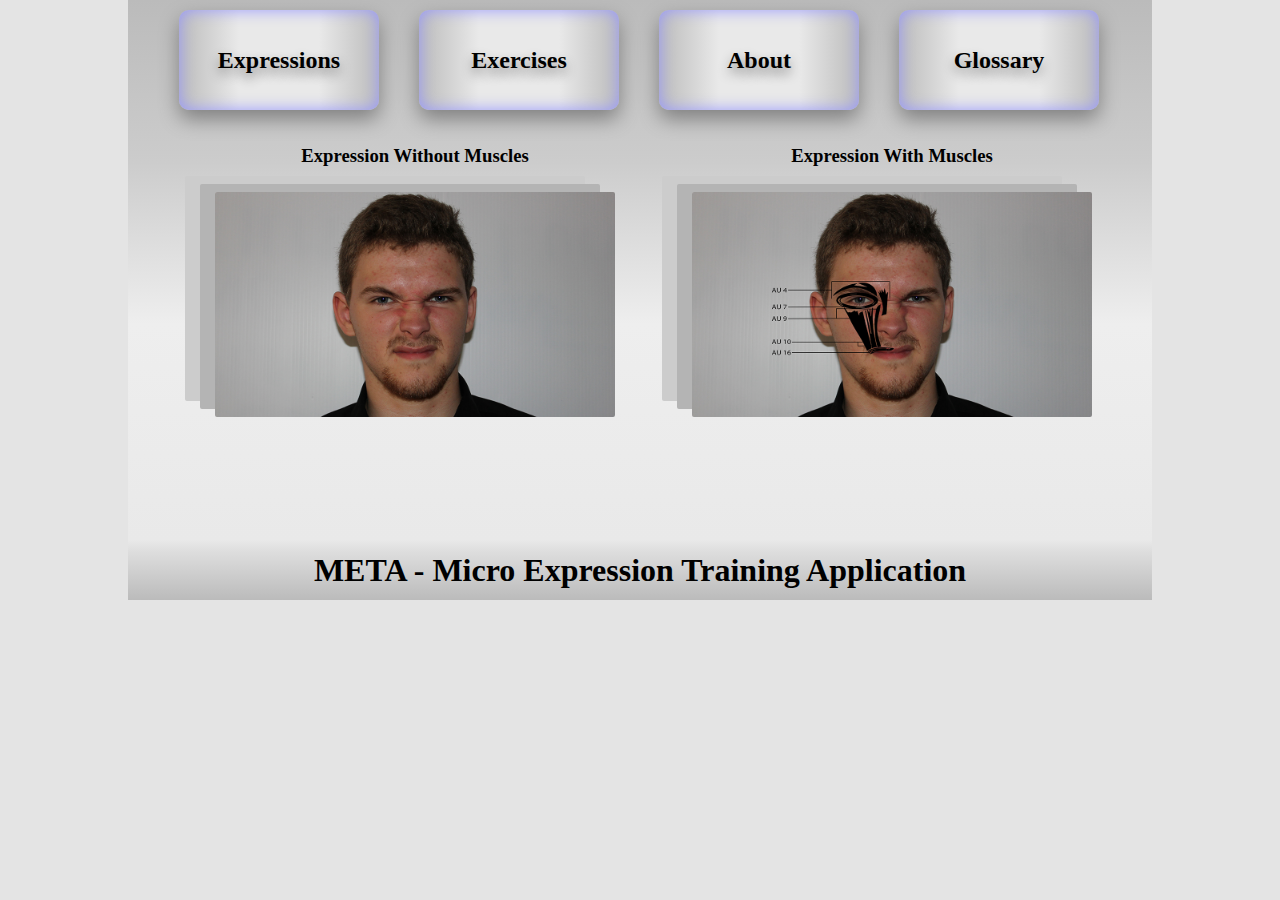
<file: index.html>
<!DOCTYPE html>
<html lang="en">
	<head>
		<meta charset="utf-8">
		<meta name="viewport"
			content="width=device-width,
			initial-scale=1.0,
			minimum-scale=1.0,
			maximum-scale=1.0,
			user-scalable=no">
		<link href="favicon.png" rel="icon" type="image/x-icon">
		<link rel="stylesheet" href="css/app.css">
		<title>
			META - Micro Expression Training Application
		</title>
	</head>
	<body onload=ExpRanSlide()>
		<div id="titleContent">
			<nav>
				<ul>
					<a href="expressions.html">
						<li><h2> Expressions </h2></li>
					</a>
					<a href="exercises.html">
						<li><h2> Exercises </h2></li>
					</a>
					<a href="about.html">
						<li><h2> About </h2></li>
					</a>
					<a href="glossary.html">
						<li><h2> Glossary </h2></li>
					</a>
				</ul>
			</nav>
			<div id="titleScreens">
				<ul>
					<li>
						<h3> Expression Without Muscles </h3>
						<img alt="Picture without Muscles" id="ExpWOM" />
					</li>
					<li>
						<h3> Expression With Muscles </h3>
						<img alt="Picture with Muscles" id="ExpWM" />
					</li>
				</ul>
				<script>
					// Javascript for Expression Slideshow
					function ExpRanSlide() {
						var emotion = ["happiness", "sadness", "anger", "disgust", "fear", "surprise"],
							expression = emotion[Math.floor(Math.random()*6)%6],
							person = Math.floor(Math.random()*1)%1;
						
						document.getElementById('ExpWOM').src="imgs/"+expression+person+".jpg";
						document.getElementById('ExpWM').src="imgs/"+expression+person+"-m.jpg";
					}
					
					setInterval(function() {ExpRanSlide()}, 4500);
				</script>
			</div>
		</div>
		<footer>
			<h1> META - Micro Expression Training Application </h1>
		</footer>
	</body>
</html>
</file>
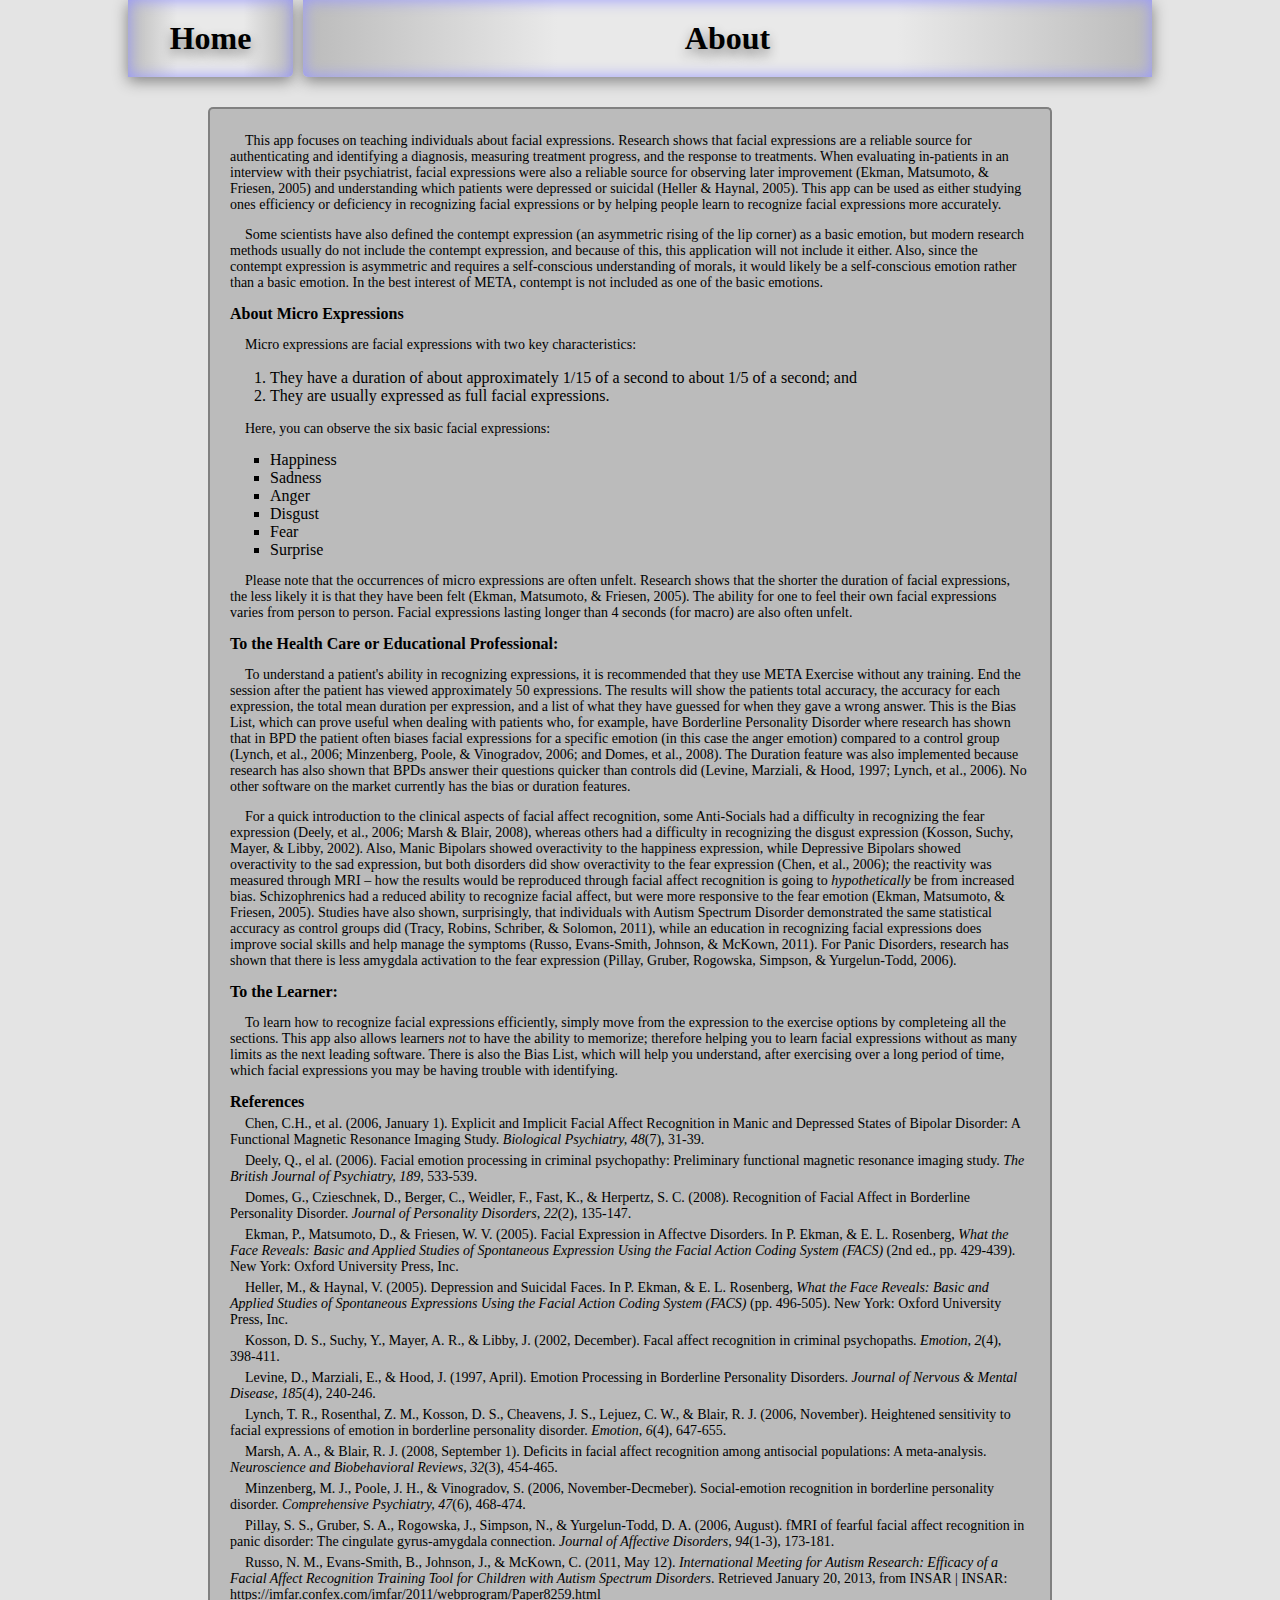
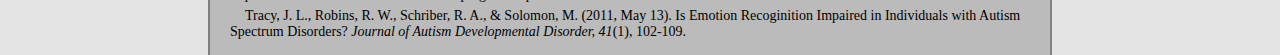
<file: about.html>
<!DOCTYPE html>
<html lang="en">
	<head>
		<meta charset="utf-8">
		<meta name="viewport"
			content="width=device-width,
			initial-scale=1.0,
			minimum-scale=1.0,
			maximum-scale=1.0,
			user-scalable=no">
		<link href="favicon.png" rel="icon" type="image/x-icon">
		<link rel="stylesheet" href="css/app.css">
		<title>
			META - Micro Expression Training Application
		</title>
	</head>
	<body>
		<a href="index.html">
			<div id="home">
				<h1> Home </h1>
			</div>
		</a>
		<div id="header">
			<h1> About </h1>
		</div>
		<div id="textField">			
			<p>
				This app focuses on teaching individuals about facial expressions.
				Research shows that facial expressions are a reliable source for authenticating and identifying a diagnosis, measuring treatment progress, and the response to treatments.
				When evaluating in-patients in an interview with their psychiatrist, facial expressions were also a reliable source for observing later improvement (Ekman, Matsumoto, & Friesen, 2005) and understanding which patients were depressed or suicidal (Heller & Haynal, 2005).
				This app can be used as either studying ones efficiency or deficiency in recognizing facial expressions or by helping people learn to recognize facial expressions more accurately.
			</p>
			<p>
                Some scientists have also defined the contempt expression (an asymmetric rising of the lip corner) as a basic emotion, but modern research methods usually do not include the contempt expression, and because of this, this application will not include it either.
                Also, since the contempt expression is asymmetric and requires a self-conscious understanding of morals, it would likely be a self-conscious emotion rather than a basic emotion.
                In the best interest of META, contempt is not included as one of the basic emotions.
            </p>
			<h4> About Micro Expressions </h4>
			<p>
				Micro expressions are facial expressions with two key characteristics:
            </p>
			<ol>
				<li>
					They have a duration of about approximately 1/15 of a second to about 1/5 of a second; and
				</li>
				<li>
					They are usually expressed as full facial expressions.
				</li>
			</ol>
            <p>
                Here, you can observe the six basic facial expressions:
            </p>
			<ul>
				<li>Happiness</li>
				<li>Sadness</li>
				<li>Anger</li>
				<li>Disgust</li>
				<li>Fear</li>
				<li>Surprise</li>
			</ul>
			<p>
				Please note that the occurrences of micro expressions are often unfelt.
				Research shows that the shorter the duration of facial expressions, the less likely it is that they have been felt (Ekman, Matsumoto, & Friesen, 2005).
				The ability for one to feel their own facial expressions varies from person to person.
				Facial expressions lasting longer than 4 seconds (for macro) are also often unfelt.
			</p>
			<h4> To the Health Care or Educational Professional: </h4>
			<p>
				To understand a patient's ability in recognizing expressions, it is recommended that they use META Exercise without any training.
				End the session after the patient has viewed approximately 50 expressions.
				The results will show the patients total accuracy, the accuracy for each expression, the total mean duration per expression, and a list of what they have guessed for when they gave a wrong answer.
				This is the Bias List, which can prove useful when dealing with patients who, for example, have Borderline Personality Disorder where research has shown that in BPD the patient often biases facial expressions for a specific emotion (in this case the anger emotion) compared to a control group (Lynch, et al., 2006; Minzenberg, Poole, & Vinogradov, 2006; and Domes, et al., 2008).
				The Duration feature was also implemented because research has also shown that BPDs answer their questions quicker than controls did (Levine, Marziali, & Hood, 1997; Lynch, et al., 2006).
				No other software on the market currently has the bias or duration features.
			</p>
			<p>
			    For a quick introduction to the clinical aspects of facial affect recognition, some Anti-Socials had a difficulty in recognizing the fear expression (Deely, et al., 2006; Marsh & Blair, 2008), whereas others had a difficulty in recognizing the disgust expression (Kosson, Suchy, Mayer, & Libby, 2002).
			    Also, Manic Bipolars showed overactivity to the happiness expression, while Depressive Bipolars showed overactivity to the sad expression, but both disorders did show overactivity to the fear expression (Chen, et al., 2006); the reactivity was measured through MRI – how the results would be reproduced through facial affect recognition is going to <em> hypothetically </em> be from increased bias.
			    Schizophrenics had a reduced ability to recognize facial affect, but were more responsive to the fear emotion (Ekman, Matsumoto, & Friesen, 2005).
			    Studies have also shown, surprisingly, that individuals with Autism Spectrum Disorder demonstrated the same statistical accuracy as control groups did (Tracy, Robins, Schriber, & Solomon, 2011), while an education in recognizing facial expressions does improve social skills and help manage the symptoms (Russo, Evans-Smith, Johnson, & McKown, 2011).
			    For Panic Disorders, research has shown that there is less amygdala activation to the fear expression (Pillay, Gruber, Rogowska, Simpson, & Yurgelun-Todd, 2006).
			</p>
			<h4>
				To the Learner:
			</h4>
			<p>
				To learn how to recognize facial expressions efficiently, simply move from the expression to the exercise options by completeing all the sections.
<!--				Completing the Qualitative Expression Section is all that is needed; the Quantitative Expression Section is more focused on educating Mental Health professionals in Facial Affect Recognition.-->
				This app also allows learners <em> not </em> to have the ability to memorize; therefore helping you to learn facial expressions without as many limits as the next leading software.
				There is also the Bias List, which will help you understand, after exercising over a long period of time, which facial expressions you may be having trouble with identifying.
			</p>
			<h4>
				References
			</h4>
			<div id="references">
			<p>
				Chen, C.H., et al. (2006, January 1). Explicit and Implicit Facial Affect Recognition in Manic and Depressed States of Bipolar Disorder: A Functional Magnetic Resonance Imaging Study. <em>Biological Psychiatry, 48</em>(7), 31-39.
            </p>
            <p>
                Deely, Q., el al. (2006). Facial emotion processing in criminal psychopathy: Preliminary functional magnetic resonance imaging study. <em>The British Journal of Psychiatry, 189,</em> 533-539.
            </p>
            <p>
                Domes, G., Czieschnek, D., Berger, C., Weidler, F., Fast, K., & Herpertz, S. C. (2008). Recognition of Facial Affect in Borderline Personality Disorder. <em>Journal of Personality Disorders, 22</em>(2), 135-147.
            </p>
            <p>
                Ekman, P., Matsumoto, D., & Friesen, W. V. (2005). Facial Expression in Affectve Disorders. In P. Ekman, & E. L. Rosenberg, <em>What the Face Reveals: Basic and Applied Studies of Spontaneous Expression Using the Facial Action Coding System (FACS)</em> (2nd ed., pp. 429-439). New York: Oxford University Press, Inc.
            </p>
            <p>
                Heller, M., & Haynal, V. (2005). Depression and Suicidal Faces. In P. Ekman, & E. L. Rosenberg, <em>What the Face Reveals: Basic and Applied Studies of Spontaneous Expressions Using the Facial Action Coding System (FACS)</em> (pp. 496-505). New York: Oxford University Press, Inc.
            </p>
            <p>
                Kosson, D. S., Suchy, Y., Mayer, A. R., & Libby, J. (2002, December). Facal affect recognition in criminal psychopaths. <em>Emotion, 2</em>(4), 398-411.
            </p>
            <p>
                Levine, D., Marziali, E., & Hood, J. (1997, April). Emotion Processing in Borderline Personality Disorders. <em>Journal of Nervous & Mental Disease, 185</em>(4), 240-246.
            </p>
            <p>
                Lynch, T. R., Rosenthal, Z. M., Kosson, D. S., Cheavens, J. S., Lejuez, C. W., & Blair, R. J. (2006, November). Heightened sensitivity to facial expressions of emotion in borderline personality disorder. <em>Emotion, 6</em>(4), 647-655.
            </p>
            <p>
                Marsh, A. A., & Blair, R. J. (2008, September 1). Deficits in facial affect recognition among antisocial populations: A meta-analysis. <em>Neuroscience and Biobehavioral Reviews, 32</em>(3), 454-465.
            </p>
            <p>
                Minzenberg, M. J., Poole, J. H., & Vinogradov, S. (2006, November-Decmeber). Social-emotion recognition in borderline personality disorder. <em>Comprehensive Psychiatry, 47</em>(6), 468-474.
            </p>
            <p>
                Pillay, S. S., Gruber, S. A., Rogowska, J., Simpson, N., & Yurgelun-Todd, D. A. (2006, August). fMRI of fearful facial affect recognition in panic disorder: The cingulate gyrus-amygdala connection. <em>Journal of Affective Disorders, 94</em>(1-3), 173-181.
            </p>
            <p>
                Russo, N. M., Evans-Smith, B., Johnson, J., & McKown, C. (2011, May 12). <em>International Meeting for Autism Research: Efficacy of a Facial Affect Recognition Training Tool for Children with Autism Spectrum Disorders</em>. Retrieved January 20, 2013, from INSAR | INSAR: https://imfar.confex.com/imfar/2011/webprogram/Paper8259.html
            </p>
            <p>
                Tracy, J. L., Robins, R. W., Schriber, R. A., & Solomon, M. (2011, May 13). Is Emotion Recoginition Impaired in Individuals with Autism Spectrum Disorders? <em>Journal of Autism Developmental Disorder, 41</em>(1), 102-109.
            </p>
			</div>
		</div>
	</body>
</html>
</file>
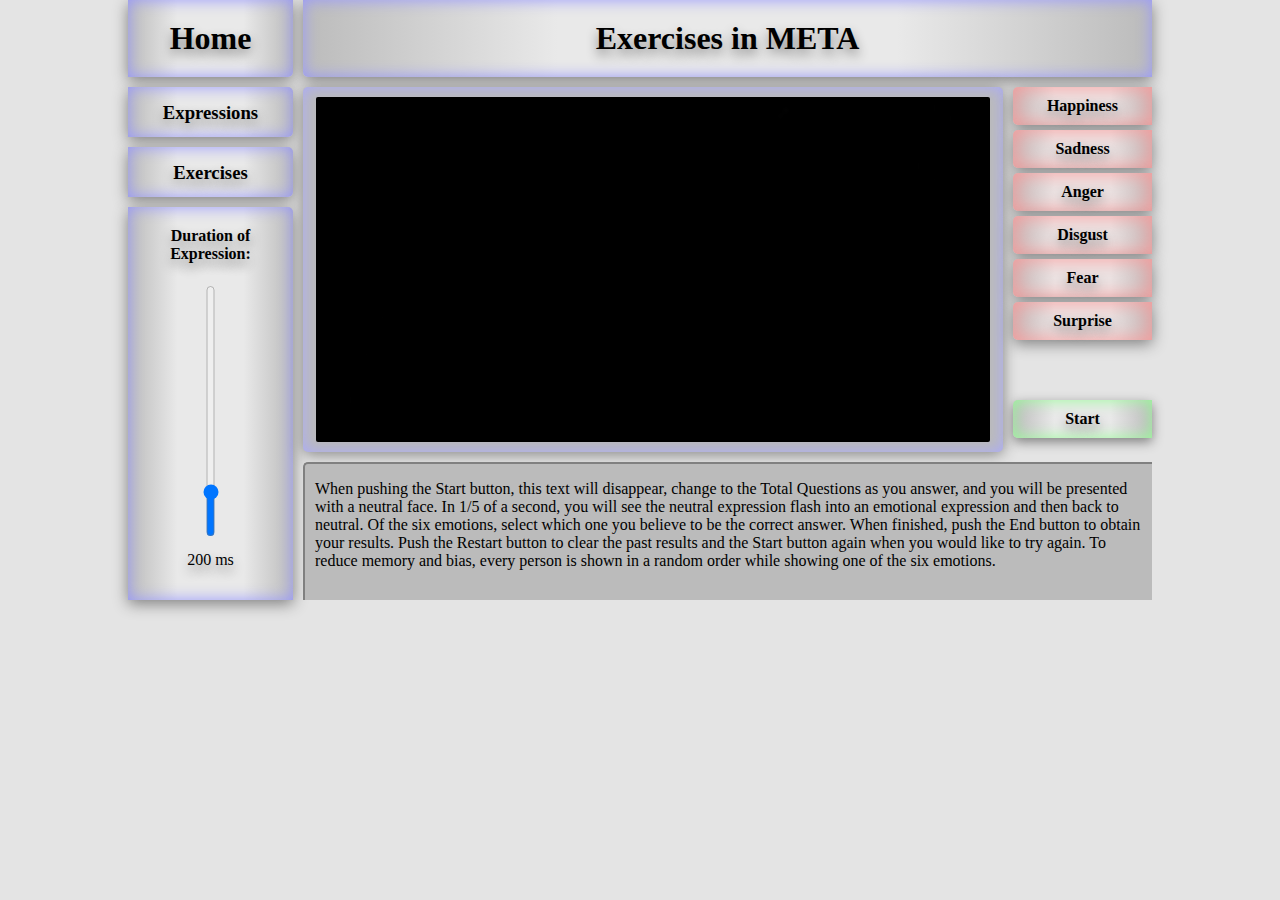
<file: exercises.html>
<!DOCTYPE html>
<html lang="en">
	<head>
		<meta charset="utf-8">
		<meta name="viewport"
			content="width=device-width,
			initial-scale=1.0,
			minimum-scale=1.0,
			maximum-scale=1.0,
			user-scalable=no">
		<link href="favicon.png" rel="icon" type="image/x-icon">
		<link rel="stylesheet" href="css/app.css" />
		<title>
			META - Micro Expression Training Application
		</title>
	</head>
	<body>
		<a href="index.html">
			<div id="home">
				<h1> Home </h1>
			</div>
		</a>
		<div id="header">
			<h1> Exercises in META </h1>
		</div>
		<ul id="sideButtons">
			<a href="expressions.html">
				<li class="head">
					<h3> Expressions </h3>
				</li>
			</a>
			<a href="exercises.html">
				<li class="head">
					<h3> Exercises </h3>
				</li>
			</a>
			<a id="durationOption">
				<li>
					<h4>
						Duration of Expression:
					</h4>
					<dl>
						<dd>
							<input type="range" min="50" max="1000" id="r" name="r" value="200">
						</dd>
						<dt id="durationView"> 200 ms </dt>
					</dl>
				</li>
			</a>
			<script>
					var durationOutput,
						timeCount = 200,
						r;
					
					function supportsRange() {
						var i = document.createElement('input');
						i.setAttribute('type', 'range');
						
						return i.type === 'range';
					}
					
					if ( supportsRange ) {
						r = document.querySelector('#r');
						
						document.body.addEventListener('change', function() {
							// This if statement is here to make sure that once the duration has been selected, it stays selected and cannot be edited there after.
							if (push == 0) {
								document.getElementById('durationView').innerHTML=r.value + " ms";
								timeCount = r.value;
							}
						}, false);
					}
			</script>
		</ul>
		<div id="content">
			<div id="display">
				<img src="imgs/black.jpg" id="screen" width="#" height="345">
			</div>
			<div id="answers" class="start">
				<ul>
					<li onclick="inputHap()">
						<h4> Happiness </h4>
					</li>
					<li onclick="inputSad()">
						<h4> Sadness </h4>
					</li>
					<li onclick="inputAng()">
						<h4> Anger </h4>
					</li>
					<li onclick="inputDis()">
						<h4> Disgust </h4>
					</li>
					<li onclick="inputFea()">
						<h4> Fear </h4>
					</li>
					<li onclick="inputSur()">
						<h4> Surprise </h4>
					</li>
				</ul>
			</div>
			<div id="submit" onclick="startMetaExer();">
				<h4 id="metaExerStartButton"> Start </h4>
			</div>
			<div id="writing">
				<p id="resultWriting">
					When pushing the Start button, this text will disappear, change to the Total Questions as you answer, and you will be presented with a neutral face.
					In 1/5 of a second, you will see the neutral expression flash into an emotional expression and then back to neutral.
					Of the six emotions, select which one you believe to be the correct answer.
					When finished, push the End button to obtain your results.
					Push the Restart button to clear the past results and the Start button again when you would like to try again.
					To reduce memory and bias, every person is shown in a random order while showing one of the six emotions.
				</p>
			</div>
		</div>
		<script>
			// Amount of People in project
			var amountOfPeople = 1;
			
			// Declaration of emotions
			var happiness = 0,
				anger = 0,
				sadness = 0,
				disgust = 0,
				fear = 0,
				surprise = 0;
	
			// The multiPushBug is used to make sure that a user can't score multiple times when they push a button several times in a row.
			var multiPushBug = 0;
	
			var inputHappiness = 0,
				inputSadness = 0,
				inputAnger = 0,
				inputDisgust = 0,
				inputFear = 0,
				inputsurprise = 0;
	
			var errorHappinessBySadness = 0,
				errorHappinessByAnger = 0,
				errorHappinessByDisgust = 0,
				errorHappinessByFear = 0,
				errorHappinessBySurprise = 0;
	
			var errorSadnessByHappiness = 0,
				errorSadnessByAnger = 0,
				errorSadnessByDisgust = 0,
				errorSadnessByFear = 0,
				errorSadnessBySurprise = 0;
	
			var errorAngerByHappiness = 0,
				errorAngerBySadness = 0,
				errorAngerByDisgust = 0,
				errorAngerByFear = 0,
				errorAngerBySurprise = 0;
	
			var errorDisgustByHappiness = 0,
				errorDisgustBySadness = 0,
				errorDisgustByAnger = 0,
				errorDisgustByFear = 0,
				errorDisgustBySurprise = 0;
	
			var errorFearByHappiness = 0,
				errorFearBySadness = 0,
				errorFearByAnger = 0,
				errorFearByDisgust = 0,
				errorFearBySurprise = 0;
	
			var errorSurpriseByHappiness = 0,
				errorSurpriseBySadness = 0,
				errorSurpriseByAnger = 0,
				errorSurpriseByDisgust = 0,
				errorSurpriseByFear = 0;
	
			var answerHappiness = 0,
				answerSadness = 0,
				answerAnger = 0,
				answerDisgust = 0,
				answerFear = 0,
				answerSurprise = 0;
	
			var correctEmotionAnswer = 0,
				correctHappiness = 0,
				correctSadness = 0,
				correctAnger = 0,
				correctDisgust = 0,
				correctFear = 0,
				correctSurprise = 0,
				correctAnswer = 0;

			var totalCorrectAnswers = 0,
				totalQuestions = 0;

			var result;
	
			var push = 0,
				wait = 0,
				waitStart = 0,
				restartPage = 0;
	
			var time = 0,
				startTime = 0,
				endTime = 0;
	
			function startTimer() {
	    		startTime = new Date().getTime();
			};
	
			function endTimer() {
	    		endTime = new Date().getTime();
	    		time = endTime - startTime;
			};
	
			function startMetaExer() {
				var screen=document.getElementById('screen'),
					start=document.getElementById('metaExerStartButton');
				
				if (waitStart == 0) {
					// waitStart is used to indicate when the first push of the start button has occured.
					waitStart++;
					if (push == 0) {
						if (restartPage == 1) {
							location.reload();
						} else {
							start.innerHTML="End";
							document.getElementById("resultWriting").className+="center";
							document.getElementById("resultWriting").innerHTML="Total Questions Answered: " + totalQuestions;
							
							document.getElementById('answers').className += "began";
							
							getNeuExpression();
							setTimeout("getExpression()", 1500);
							
							push++;
							startTimer();
						};
					} else {
						start.innerHTML="Restart";
						screen.src="imgs/black.jpg";
						
						document.getElementById('answers').className = "start";
						
						push = 0;
						restartPage = 0;
						waitStart = 0;
						
						endTimer();
						
						result();
					};
				};
			};
			
			function nextMetaExer() {
				if (wait == 0) {
					wait++;
					if (push == 0) {
						document.getElementById('screen').src="imgs/black.jpg";
					} else {
						getNeuExpression();
						setTimeout("getExpression()", 1500);
						document.getElementById("resultWriting").innerHTML="Total Questions Answered: " + totalQuestions;
					};
				};
			};
	
			var person = 0;
	
			var timeCounterStart = 0,
				timeCounterEnd = 0;
	
			function getExpressionModel(emotion, personNum) {
				document.getElementById('screen').src="imgs/"+emotion+personNum+".jpg";
				setTimeout("getNeuExpressionPerson("+personNum+")", timeCount);
			}
			
			function getExpression() {
				var n = Math.floor(Math.random()*6)%6;
				switch(n) {
					case 0:
						getExpressionModel("happiness", person);
						happiness = 1;
						answerHappiness++;
						break
					case 1:
						getExpressionModel("sadness", person);
						sadness = 1;
						answerSadness++;
						break
					case 2:
						getExpressionModel("anger", person);
						anger = 1;
						answerAnger++;
						break
					case 3:
						getExpressionModel("disgust", person);
						disgust = 1;
						answerDisgust++;
						break
					case 4:
						getExpressionModel("fear", person);
						fear = 1;
						answerFear++;
						break
					case 5:
						getExpressionModel("surprise", person);
						surprise = 1;
						answerSurprise++;
						break
				};
				setTimeout(null, 150);
				wait = 0;
				waitStart = 0;
				multiPushBug = 0;
			}
	
			function getNeuExpression() {
				person = Math.floor(Math.random()*amountOfPeople)%amountOfPeople;
				getNeuExpressionPerson(person);
			};
			
			function getNeuExpressionPerson(person) {
				document.getElementById('screen').src="imgs/neutral"+person+".jpg";
				timeCounterStart = new Date().getTime();
			}
			
	function errorEmotionEval() {
		if (happiness == 1) {
			if (inputSadness == 1) {
				errorHappinessBySadness++;
				inputSadness = 0;
			} else if (inputAnger == 1) {
				errorHappinessByAnger++;
				inputAnger = 0;
			} else if (inputDisgust == 1) {
				errorHappinessByDisgust++;
				inputDisgust = 0;
			} else if (inputFear == 1) {
				errorHappinessByFear++;
				inputFear = 0;
			} else if (inputSurprise == 1) {
				errorHappinessBySurprise++;
				inputSurprise = 0;
			};
		} else if (sadness == 1) {
			if (inputHappiness == 1) {
				errorSadnessByHappiness++;
				inputHappiness = 0;
			} else if (inputAnger == 1) {
				errorSadnessByAnger++;
				inputAnger = 0;
			} else if (inputDisgust == 1) {
				errorSadnessByDisgust++;
				inputDisgust = 0;
			} else if (inputFear == 1) {
				errorSadnessByFear++;
				inputFear = 0;
			} else if (inputSurprise == 1) {
				errorSadnessBySurprise++;
				inputSurprise = 0;
			};
		} else if (anger == 1) {
			if (inputHappiness == 1) {
				errorAngerByHappiness++;
				inputHappiness = 0;
			} else if (inputSadness == 1) {
				errorAngerBySadness++;
				inputSadness = 0;
			} else if (inputDisgust == 1) {
				errorAngerByDisgust++;
				inputDisgust = 0;
			} else if (inputFear == 1) {
				errorAngerByFear++;
				inputFear = 0;
			} else if (inputSurprise == 1) {
				errorAngerBySurprise++;
				inputSurprise = 0;
			};
		} else if (disgust == 1) {
			if (inputHappiness == 1) {
				errorDisgustByHappiness++;
				inputHappiness = 0;
			} else if (inputSadness == 1) {
				errorDisgustBySadness++;
				inputSadness = 0;
			} else if (inputAnger == 1) {
				errorDisgustByAnger++;
				inputAnger = 0;
			} else if (inputFear == 1) {
				errorDisgustByFear++;
				inputFear = 0;
			} else if (inputSurprise == 1) {
				errorDisgustBySurprise++;
				inputSurprise = 0;
			};
		} else if (fear == 1) {
			if (inputHappiness == 1) {
				errorFearByHappiness++;
				inputHappiness = 0;
			} else if (inputSadness == 1) {
				errorFearBySadness++;
				inputSadness = 0;
			} else if (inputAnger == 1) {
				errorFearByAnger++;
				inputAnger = 0;
			} else if (inputDisgust == 1) {
				errorFearByDisgust++;
				inputDisgust = 0;
			} else if (inputSurprise == 1) {
				errorFearBySurprise++;
				inputSurprise = 0;
			};
		} else if (surprise == 1) {
			if (inputHappiness == 1) {
				errorSurpriseByHappiness++;
				inputHappiness = 0;
			} else if (inputSadness == 1) {
				errorSurpriseBySadness++;
				inputSadness = 0;
			} else if (inputAnger == 1) {
				errorSurpriseByAnger++;
				inputAnger = 0;
			} else if (inputDisgust == 1) {
				errorSurpriseByDisgust++;
				inputDisgust = 0;
			} else if (inputFear == 1) {
				errorSurpriseByFear++;
				inputFear = 0;
			};
		};
	};
	
	function inputHap() {
		if (multiPushBug == 0) {
			if (push == 1) {
				inputHappiness = 1;
				multiPushBug = 1;
				if (happiness == 1) {
					correctHappiness++;
					totalCorrectAnswers++;
					totalQuestions++;
					happiness = 0;
					inputHappiness = 0;
					nextMetaExer();
				} else {
					totalQuestions++;
					errorEmotionEval();
					happiness = 0;
					sadness = 0;
					fear = 0;
					surprise = 0;
					anger = 0;
					disgust = 0;
					nextMetaExer();
				};
			};
		};
	};
	
	function inputAng() {
		if (multiPushBug == 0) {
			if (push == 1) {
				inputAnger = 1;
				multiPushBug = 1;
				if (anger == 1) {
					correctAnger++;
					totalCorrectAnswers++;
					totalQuestions++;
					anger = 0;
					inputAnger = 0;
					nextMetaExer();
				} else {
					totalQuestions++;
					errorEmotionEval()
					happiness = 0;
					sadness = 0;
					fear = 0;
					surprise = 0;
					anger = 0;
					disgust = 0;
					nextMetaExer();
				};
			};
		};
	};
	
	function inputSad() {
		if (multiPushBug == 0) {
			if (push == 1) {
				inputSadness = 1;
				multiPushBug = 1;
				if (sadness == 1) {
					correctSadness++;
					totalCorrectAnswers++;
					totalQuestions++;
					sadness = 0;
					inputSadness = 0;
					nextMetaExer()
				} else {
					totalQuestions++;
					errorEmotionEval();
					happiness = 0;
					sadness = 0;
					fear = 0;
					surprise = 0;
					anger = 0;
					disgust = 0;
					nextMetaExer();
				};
			};
		};
	};
	
	function inputDis() {
		if (multiPushBug == 0) {
			if (push == 1) {
				inputDisgust = 1;
				multiPushBug = 1;
				if (disgust == 1) {
					correctDisgust++;
					totalCorrectAnswers++;
					totalQuestions++;
					disgust = 0;
					inputDisgust = 0;
					nextMetaExer();
				} else {
					totalQuestions++;
					errorEmotionEval();
					disgust = 0;
					anger = 0;
					happiness = 0;
					sadness = 0;
					fear = 0;
					surprise = 0;
					nextMetaExer();
				};
			};
		};
	};
	
	function inputFea() {
		if (multiPushBug == 0) {
			if (push == 1) {
				inputFear = 1;
				multiPushBug = 1;
				if (fear == 1) {
					correctFear++;
					totalCorrectAnswers++;
					totalQuestions++;
					fear = 0;
					inputFear = 0;
					nextMetaExer();
				} else {
					totalQuestions++;
					errorEmotionEval();
					happiness = 0;
					sadness = 0;
					anger = 0;
					disgust = 0;
					fear = 0;
					surprise = 0;
					nextMetaExer();
				};
			};
		};
	};
	
	function inputSur() {
		if (multiPushBug == 0) {
			if (push == 1) {
				inputSurprise = 1;
				multiPushBug = 1;
				if (surprise == 1) {
					correctSurprise++;
					totalCorrectAnswers++;
					totalQuestions++;
					surprise = 0;
					inputSurprise = 0;
					nextMetaExer();
				} else {
					totalQuestions++;
					errorEmotionEval();
					surprise = 0;
					fear = 0;
					anger = 0;
					disgust = 0;
					happiness = 0;
					sadness = 0;
					nextMetaExer();
				};
			};
		};
	};
	
			function result() {
				var totalHappiness = correctHappiness + " / " + ( answerHappiness - happiness ),
				totalSadness = correctSadness + " / " + ( answerSadness - sadness ),
				totalFear = correctFear + " / " + ( answerFear - fear ),
				totalSurprise = correctSurprise + " / " + ( answerSurprise - surprise ),
				totalAnger = correctAnger + " / " + ( answerAnger - anger ),
				totalDisgust = correctDisgust + " / " + ( answerDisgust - disgust );
		
			var errorTotalHappiness = errorSadnessByHappiness + errorAngerByHappiness + errorDisgustByHappiness + errorFearByHappiness + errorSurpriseByHappiness,
				errorTotalSadness = errorHappinessBySadness + errorAngerBySadness + errorDisgustBySadness + errorFearBySadness + errorSurpriseBySadness,
				errorTotalDisgust = errorSadnessByDisgust + errorAngerByDisgust + errorHappinessByDisgust + errorFearByDisgust + errorSurpriseByDisgust,
				errorTotalAnger = errorSadnessByAnger + errorHappinessByAnger + errorDisgustByAnger + errorFearByAnger + errorSurpriseByAnger,
				errorTotalFear = errorSadnessByFear + errorAngerByFear + errorDisgustByFear + errorHappinessByFear + errorSurpriseByFear,
				errorTotalSurprise = errorSadnessBySurprise + errorAngerBySurprise + errorDisgustBySurprise + errorFearBySurprise + errorHappinessBySurprise;
		
				if (push == 0) {
					totalCorrectAnswers = correctHappiness + correctSadness + correctDisgust + correctAnger + correctFear + correctSurprise;
					result = totalCorrectAnswers + " / " + totalQuestions;
					var element = document.getElementById('display');
					waitStart = 0;
					var totalMeanTime = ((time - (totalQuestions * 1700)) / totalQuestions);
					//This is to get rid of  an infinity answer when the time is divided by zero
					if (totalQuestions == 0) {
						totalMeanTime = 0;
					};
					restartPage = 1;
					element.innerHTML="<p>" + 
						"<ul><li><span class=resultWidth>Total Accuracy: </span>"
							+ result +
							"<span class=gap>Total Mean Duration: " +
							totalMeanTime + " ms</span>" +
							"<br><span class=resultWidth>Total Biases: </span>" +
							"Happiness: " + errorTotalHappiness +
							"; Sadness: " + errorTotalSadness +
							"; Anger: " + errorTotalAnger +
							"; Disgust: " + errorTotalDisgust +
							"; Fear: " + errorTotalFear +
							"; Surprise: " + errorTotalSurprise +
						"</li>" +
						"<li><span class=resultWidth>Happiness: </span>"
							+ totalHappiness +
							"<br><span class=resultWidth>Biases: </span>" + 
							"Sadness: " + errorHappinessBySadness + 
							"; Anger: " + errorHappinessByAnger +
							"; Disgust: " + errorHappinessByDisgust +
							"; Fear: " + errorHappinessByFear +
							"; Surprise: " + errorHappinessBySurprise +
						"</li>" +
						"<li><span class=resultWidth>Sadness: </span>"
							+ totalSadness +
							"<br><span class=resultWidth>Biases: </span>" +
							"Happiness: " + errorSadnessByHappiness +
							"; Anger: " + errorSadnessByAnger +
							"; Disgust: " + errorSadnessByDisgust +
							"; Fear: " + errorSadnessByFear +
							"; Surprise: " + errorSadnessBySurprise +
						"</li>" +
						"<li> <span class=resultWidth>Anger: </span>"
							+ totalAnger +
							"<br><span class=resultWidth>Biases: </span>" +
							"Happiness: " + errorAngerByHappiness +
							"; Sadness: " + errorAngerBySadness +
							"; Disgust: " + errorAngerByDisgust +
							"; Fear: " + errorAngerByFear +
							"; Surprise: " + errorAngerBySurprise +
						"</li>" +
						"<li> <span class=resultWidth>Disgust: </span>"
							+ totalDisgust +
							"<br><span class=resultWidth>Biases: </span>" +
							"Happiness: " + errorDisgustByHappiness +
							"; Sadness: " + errorDisgustBySadness +
							"; Anger: " + errorDisgustByAnger +
							"; Fear: " + errorDisgustByFear +
							"; Surprise: " + errorDisgustBySurprise +
						"</li>" +
						"<li> <span class=resultWidth>Fear: </span>"
							+ totalFear +
							"<br><span class=resultWidth>Biases:</span>" +
							"Happiness: " + errorFearByHappiness +
							"; Sadness: " + errorFearBySadness +
							"; Anger: " + errorFearByAnger +
							"; Disgust: " + errorFearByDisgust +
							"; Surprise: " + errorFearBySurprise +
						"</li>" +
						"<li> <span class=resultWidth>Surprise: </span>"
							+ totalSurprise +
							"<br> <span class=resultWidth>Biases: </span>" +
							"Happiness: " + errorSurpriseByHappiness +
							"; Sadness: " + errorSurpriseBySadness +
							"; Anger: " + errorSurpriseByAnger +
							"; Disgust: " + errorSurpriseByDisgust +
							"; Fear: " + errorSurpriseByFear +
						"</li></ul>" +
					"</p>";
					
					document.getElementById("resultWriting").innerHTML="Press Restart to clear the results and to go back to the Start page. " +
						"If you were instructed to take this test, please present these results to them so tat they can add them to their records. " +
						"It is recommended that there are at least fifty facial expressions in total to allow the findings to be accurate.";
					document.getElementById("resultWriting").className -= "center";
				};
			};
		</script>
	</body>
</html>
</file>
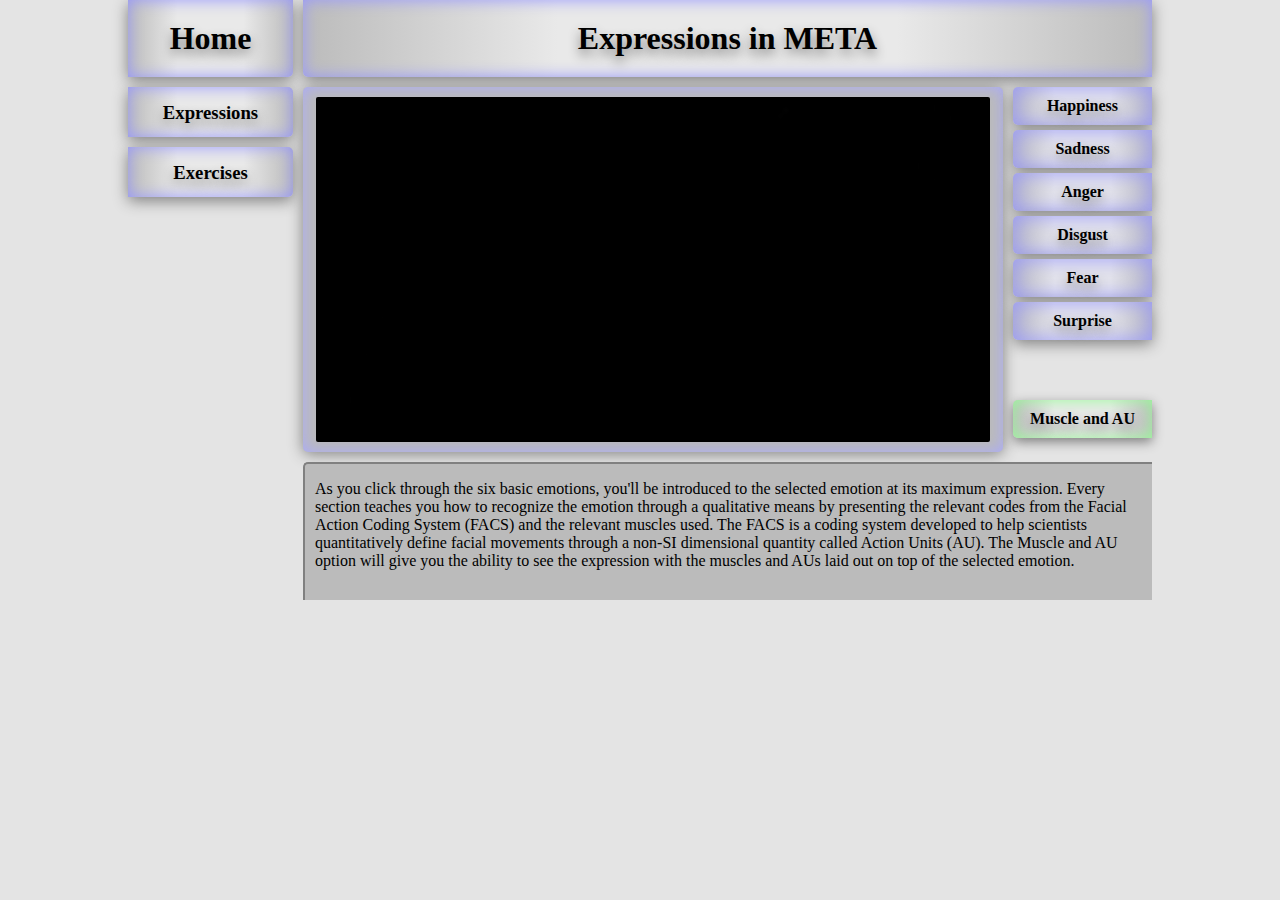
<file: expressions.html>
<!DOCTYPE html>
<html lang="en">
	<head>
		<meta charset="utf-8">
		<meta name="viewport"
			content="width=device-width,
			initial-scale=1.0,
			minimum-scale=1.0,
			maximum-scale=1.0,
			user-scalable=no">
		<link href="favicon.png" rel="icon" type="image/x-icon">
		<link rel="stylesheet" href="css/app.css">
		<title>
			META - Micro Expression Training Application
		</title>
	</head>
	<body>
		<a href="index.html">
			<div id="home">
				<h1> Home </h1>
			</div>
		</a>
		<div id="header">
			<h1> Expressions in META </h1>
		</div>
		<ul id="sideButtons">
			<a href="expressions.html">
				<li class="head">
					<h3> Expressions </h3>
				</li>
			</a>
			<a href="exercises.html">
				<li class="head">
					<h3> Exercises </h3>
				</li>
			</a>
		</ul>
		<div id="content">
			<div id="display">
				<img src="imgs/black.jpg" id="screen" height="345">
			</div>
			<div id="answers">
				<ul>
					<li onclick="changeToMetaExpHap()">
						<h4> Happiness </h4>
					</li>
					<li onclick="changeToMetaExpSad()">
						<h4> Sadness </h4>
					</li>
					<li onclick="changeToMetaExpAng()">
						<h4> Anger </h4>
					</li>
					<li onclick="changeToMetaExpDis()">
						<h4> Disgust </h4>
					</li>
					<li onclick="changeToMetaExpFea()">
						<h4> Fear </h4>
					</li>
					<li onclick="changeToMetaExpSur()">
						<h4> Surprise </h4>
					</li>
				</ul>
			</div>
			<div id="submit" onclick="muscleLayout()">
				<h4> Muscle and AU </h4>
			</div>
			<div id="writing">
				<p id="resultWriting">
					As you click through the six basic emotions, you'll be introduced to the selected emotion at its maximum expression.
					Every section teaches you how to recognize the emotion through a qualitative means by presenting the relevant codes from the Facial Action Coding System (FACS) and the relevant muscles used.
					The FACS is a coding system developed to help scientists quantitatively define facial movements through a non-SI dimensional quantity called Action Units (AU).
					The Muscle and AU option will give you the ability to see the expression with the muscles and AUs laid out on top of the selected emotion.
				</p>
			</div>
		</div>
		<script>
			// The amount of people to be shown.
			var amountOfPeople = 1;
			
			var metaExpression = "off",
				muscleLayoutValue = 0,
				expressionTime = 3000,
				element = document.getElementById('resultWriting');
			
			function changeToMetaExpHap() {
				element.innerHTML="In happiness, there is a stretching of the lips in an upward movement (Zygomatic Major muscle [AU12]) with the expresser possibly parting their lips (Depressor Labii muscle or relaxation of Mentalis or Orbicularis Oris muscle [AU25]) and showing their teeth. Crow feet form (Naso-Labial Fold) as the cheek rises (Orbicularis Oculi Pars Orbitalis muscle [AU6]). If the expression is intense, the eyebrows will motion downwards due to the movement of the eyes (Orbicularis Oculi Pars Orbitalis muscle [AU4]). In unfelt happiness, the lips are pulled by the Zygomatic Minor muscle rather than the Zygomatic Major muscle.";
				metaExpression = "happiness";
				expressionEval();
			};
	
			function changeToMetaExpSad() {
				element.innerHTML="In sadness, the eyebrows appear oblique with the inner eyebrows pushed up (Frontalis Pars Medialis muscle [AU1]), the outer eyebrows unmoved, and pressed together (Depressor Supercilli and Corugator muscles [AU4]). The eyes will also appear relaxed and 'glossy' due to the movement of the upper eyelid corner being raised (Levator Palpebrae Superioris [AU5]). In the mouth, the tips of lips will lower (Triangularis muscle [AU15]) making the notable frown.";
				metaExpression = "sadness";
				expressionEval();
			};

			function changeToMetaExpAng() {
				element.innerHTML="The anger expression in the upper face is created through the lowering of the eyebrows (Procerus, Depressor Supercilli, and Corrugator muscles [AU4]) and the tensing of the upper eyelids (Levator Palpebrae Superioris muscle [AU5]) with the lower eyelids tensed (Orbicularis Oculi Pars Palebralis muscle [AU7]) causing a glare to be made. The nostrils may also be flared, but this is an optional expression (Nasalis Transversa [AU38]). In the lower face, the lips are pressed together (Orbicularis Oris muscle [AU23]), not sucked in, to make the lips appear more horizontal or straighter in nature.";
				metaExpression = "anger";
				expressionEval();
			};
	
			function changeToMetaExpDis() {
				element.innerHTML="For disgust, the eyebrows lower (Procerus, Depressor Supercilli, and Corrugator muscles [AU4]) and the nose wrinkles (Levator Labii Superioris and Levator Labii Superioris Alaeque Nasi muscles [AU9]). The cheek will rise causing multiple lines below the eyes (Orbicularis Oculi Pars Orbitalis muscle [AU7]). The upper lip will rise (Levator Labii Superioris and Caput Infraorbitalis muscles [AU10]) causing the notable snarl that occurs with the lower lip being motioned forward and either being raised or lowered (Orbicularis Oris muscle [AU16]).";
				metaExpression = "disgust";
				expressionEval();
			};

			function changeToMetaExpFea() {
				element.innerHTML="In fear, the eyebrows will rise (Frontalis muscle [AU1 +AU2]) and become pressed together (Procerus, Depressor Supercilli, and Corrugator muscles [AU4]) creating a horizontal appearance. The upper and lower eyelids in fear are raised (Levator Palpebrae Superioris muscle [AU5]) and tensed (Orbicularis Oculi Pars Palebralis muscle) respectively. In the mouth, the lips will part (Depressor Labii muscle or relaxation of Mentalis or Orbicularis Oris muscles [AU25]) and stretch outwards horizontally (Risorius muscle [AU20]), with the jaw relaxing (Masetter muscle and Temporal and Internal Pterygoid muscles relaxed [AU26]) slightly.";
				metaExpression = "fear";
				expressionEval();
			};

			function changeToMetaExpSur() {
				element.innerHTML="The surprise expression occurs quite quickly by nature and then motions into another facial expression. The eyebrows in surprise will rise to make a curved arch (Frontalis muscle [AU1 + AU2]) and the jaw will often relax and drop (Masetter muscle with Temporal and Internal Pterygoid muscles relaxed [AU26]), causing the lips and teeth to part (Depressor Labii muscle or relaxation of Mentalis or Orbicularis Oris muscles [AU25]) due to these relaxations. In the eyes, the upper eyelids will become raised (Levator Palprae Superioris muscle [AU5]) revealing the sclera, while the lower eyelids will stay relaxed.";
				metaExpression = "surprise";
				expressionEval();
			};
	
			function muscleLayout() {
				muscleLayoutValue++;
				expressionEval();
			};
	
			function expressionEval() {
				var person = Math.floor(Math.random()*amountOfPeople)%amountOfPeople;
				
				if (metaExpression == "off") {
					document.getElementById('screen').src="imgs/black.jpg";
				} else {
					if (muscleLayoutValue % 2 == 1) {
						document.getElementById('screen').src="imgs/"+metaExpression+person+"-m.jpg";
					} else {
						document.getElementById('screen').src="imgs/"+metaExpression+person+".jpg";
					};
				}
			};
			
			setInterval(function() {expressionEval()}, expressionTime);
		</script>
	</body>
</html>
</file>
<file: css/app.css>
/*body begins*/
	body {
    	background: #E4E4E4;
	    width: 1024px;
    	padding: 0;
	    margin: 0 auto 0 auto;
	}
/*body ends*/
/*tags begin*/
    h1, h2, h3, h4 {
        text-align: center;
        color: black;
        font-family: garamond;
    }
    
    h1, h3 {
        margin: 10px;
    }
    
    h3, h4, ul {
        padding: 0px;
    }
    
    h4, ul {
        margin: 0px;
    }
    
    a {
        display: block;
        text-decoration: none;
    }
    
    ul {
        list-style-type: none;
    }
    
    li {
        text-align: center;
    }
/*tags end*/
/*title page*/
	/*title header begins*/
		footer {
		    height: 60px;
		    width: 1024px;
		    padding: 0;
		    margin: 0;
		    
            background: -webkit-gradient(linear, left top, left bottom, from(#E9E9E9), color-stop(20%, #DDDDDD), to(#BBBBBB));
		}
		
		footer h1 {
		    padding: 12px 0 11px 0;
		    margin: 0;
		}
	/*title header ends*/
	/*title buttons begins*/
		#titleContent {
		    height: 530px;
		    padding: 10px 10px 0 10px;
		    margin: 0;
		    
		    background: -webkit-gradient(linear, left top, left bottom, from(#BBBBBB), color-stop(30%, #CCCCCC), color-stop(60%, #EEEEEE), to(#E9E9E9));
		}
		
		#titleContent nav {
		    width: 1004px;
            height: 100px;
		}
		
		#titleContent nav ul {
			display: inline;
		}
		
		#titleContent nav ul a {
		    width: 200px;
		    height: 100px;
			float: left;
		    text-decoration: none;
			margin: 0 40px 0 0;
		    
		    background: -webkit-gradient(linear, left top, right top, from(#BBBBBB), color-stop(30%, #E9E9E9), color-stop(70%, #E9E9E9), to(#BBBBBB));
		    -webkit-border-radius: 10px;
		    -webkit-box-shadow: 0px 9px 20px grey,
		                        0px 0px 15px #9999FF inset;
		}

		#titleContent nav ul a:first-child {
			margin-left: 41px;
		}
		
		#titleContent nav ul a li h2 {
			margin: 0;
			line-height: 100px;
		    text-shadow: 0 6px 12px grey; 
		}
		
		#titleScreens {
		    height: 370px;
		    margin: 25px 0;
		    padding: 0;
		    width: 954px;
		}
		
		#titleScreens ul {
			display: inline-block;
		}

		#titleScreens ul li {
			float: left;
			width: 400px;
			margin: 0 77px;
		}

		#titleScreens ul li:last-child {
			margin: 0px;
		}

		#titleScreens ul li h3 {
			margin-bottom: 25px;
		}

		#titleScreens ul li img {		    max-height: 300px;
		   width: 400px;
		    
		   -webkit-border-radius: 2px;
		   -webkit-box-shadow: -15px -8px 0px #B4B4B4,            -30px -16px 0px #CCCCCC;
		}
	/*title buttons ends*/
/*title page ends*/
/*main pages begins*/
	/*buttons begins*/
		#home {
    		width: 165px;
	    	float: left;
    		padding: 10px 0 10px 0;
	    	margin: 0 5px 5px 0;
            -webkit-border-radius: 0 0 5px 0;
        }
        
	    #home,
        #header,
        #sideButtons li,
        #answers li,
        #submit,
        #setaExpressionButtons li {
            background: -webkit-gradient(linear, left top, right top, from(#BBBBBB), color-stop(30%, #E9E9E9), color-stop(70%, #E9E9E9), to(#BBBBBB));
	    	text-shadow: 0px 6px 12px grey;
	    	-webkit-box-shadow: 0 4px 15px grey,
	    	                    0 0 15px #9999FF inset;
		}
	/*home button ends*/
	/*header begins*/
		#header {
    		width: 849px;
		    padding: 10px 0 10px 0;
    		margin: 0 0 5px 5px;
		    float: left;
            -webkit-border-radius: 0 0 0 5px;
        }
	/*header ends*/
	/*side buttons begins*/
		#sideButtons {
	    	float: left;
    		margin: 0;
		    padding: 0;
		}
		
		#sideButtons ul {
	    	float: left;
		}
		
		#sideButtons li {
    		display: block;
		    padding: 0;
	    	margin: 5px 5px 5px 0;
    		width: 165px;
		    float: left;
		    height: 50px;
		    -webkit-border-radius: 0 5px 5px 0;
		}

		#sideButtons a {
    		width: 165px;
		}
		
		#sideButtons h3 {
		    margin: 15px;
		}
		
		#durationOption li {
			margin-bottom: 0;
			height: 393px;
			border-radius: 0 5px 0 0;
		}

		#durationOption li h4 {
			width: 145px;
			margin: 20px 10px;
			text-align: center;
		}

		#durationOption li dl {
			margin: 20px 10px;
			width: 145px;
			text-align: center;
		}

		#durationOption li dl dd {
			text-align: center;
			margin: 10px 0;
		}
		
		#durationOption li dl dd input {
			-webkit-appearance: slider-vertical;
			height: 252px;
		}
	/*side buttons ends*/
	/*writing sections begins*/
		#references p {
		    text-indent: 30px;
		    margin: 5px 0 5px 0;
		    font-size: 13px;
		}
		
		#writing, #notes {
	    	margin: 5px 0 0 5px;
    		float: right;
		    width: 827px;
	    	padding: 0 10px 0 10px;
    		background-color: #BBBBBB;
    		border-top: 2px grey solid;
    		border-left: 2px grey solid;
    		
    		border-radius: 5px 0 0 0;
    	}
		
		#writing {
		    height: 136px;
		}
		
		#writing ul {
		    margin: 15px 0 0 40px;
		    list-style-type: square;
		}
		
		#notes ul {
		    margin: 15px 0 15px 40px;
		    list-style-type: square;
		}
		
		.center {
		    text-align: center;
		    width: 680px;
		}
		
		#writing li,
        #notes li,
        #writing h4,
        #notes h4 {
		    text-align: left;
		}
		
		.floatLeft {
		    float: left;
		    width: 680px;
		    min-height: 130px;
		}
	/*writing sections ends*/
	/*content sections begins*/
		#content {
		    margin: 5px 0 0 0;
		    float: right;
		    width: 849px;
		    padding: 0;
		}
		/*display begins*/
			#display {
	    		width: 680px;
		    	float: left;
    			text-align: center;
	    		padding: 10px 10px 10px 10px;
		    	margin: 0 5px 5px 0;
    			max-height: 345px;
                background: #BBBBBB;
                
                border-radius: 5px 5px 5px 5px;
                -webkit-box-shadow: 0 2px 15px grey,
                                    0 0 15px #AAAAFF inset;
            }
			
			#display ul {
			    padding: 0 0 21px 15px;
			    margin: 0;
			}
			
			#display li {
		    	text-align: left;
	    		margin: 0;
    			padding: 2px 0 2px 0;
    			border-bottom: #999999 1px solid;
    			width: 650px;
			}
			
			#display li:first-child {
			    border-top: #999999 1px solid;
			}
            
            #display img {
                -webkit-border-radius: 2px;
            }
            
            .resultWidth {
                float: left;
                width: 103px
            }
            
            .gap {
                float: right; 
            }
        /*display ends*/
		/*answer buttons begins*/
			#answers {
			    width: 139px;
		    	float: right;
	    		margin: 0 0 5px 5px;
			}

			#answers li {
		    	padding: 10px;
	    		margin: 5px 0 5px 0;
    			-webkit-border-radius: 5px 0px 0px 5px;
    			-webkit-box-shadow: 0 4px 15px grey,
    			                    0 0 25px #9999FF inset;
    		}
			
			#answers.start li {
			    -webkit-box-shadow: 0 4px 15px grey,
			                        0 0 25px #FF9999 inset;
			}
			
			#answers.began li {
			    -webkit-box-shadow: 0 4px 15px grey,
			                        0 0 25px #FF9999 inset;
			}
		
			#answers li:first-child {
			    margin: 0 0 5px 0;
			}
			
			#answers li:last-child {
			    margin: 5px 0 0 0;
			}
			
			#answers a {
			    width: 60px;
			}
		/*answer buttons ends*/
		/*submit button begins*/
			#submit {
    			width: 119px;
			    float: right;
		    	margin: 55px 0 0 5px;
	    		padding: 10px;
	    		
	    		-webkit-border-radius: 5px 0px 0px 5px;
	    		-webkit-box-shadow: 0 4px 12px grey,
	    		                    0 0 15px #99FF99 inset;
			}
		/*submit button ends*/
	/*content sections ends*/
	/*glossary begins*/
		#textField {
    		margin: 25px 80px 0 80px;
		    padding: 10px 20px 10px 20px;
	    	background-color: #BBBBBB;
	   		float: left;
    		width: 800px;
    		border-top: solid 2px grey;
    		border-left: solid 2px grey;
    		border-right: solid 2px grey;
    		
    		-webkit-border-radius: 5px 5px 0 0;
		}
		
		#textField table {
		    width: 800px;
		}
			
		#textField table tr td:first-child{
		    width: 300px;
		}
		
		#textField table tr td:last-child {
		    width: 500px;
		}
		
		#textField table tr td h4 {
		    text-align: left;
		}
		
		#textField table tr td p {
		    text-align: left;
			padding: 0;
			margin: 5px 0;
			text-indent: 0;
		}
	/*glossary ends*/
	/*About begins*/
		#textField p {
			text-indent: 15px;
			font-size: 14px;
		}

		#textField h4 {
			font-size: 16px;
			text-align: left;
		}

		#textField ul {
			list-style-type: square;
			margin: 0 40px;
		}

		#textField ul li, #textField ol li {
			text-align: left;
		}
	/*About ends*/
/*main pages ends*/
</file>
